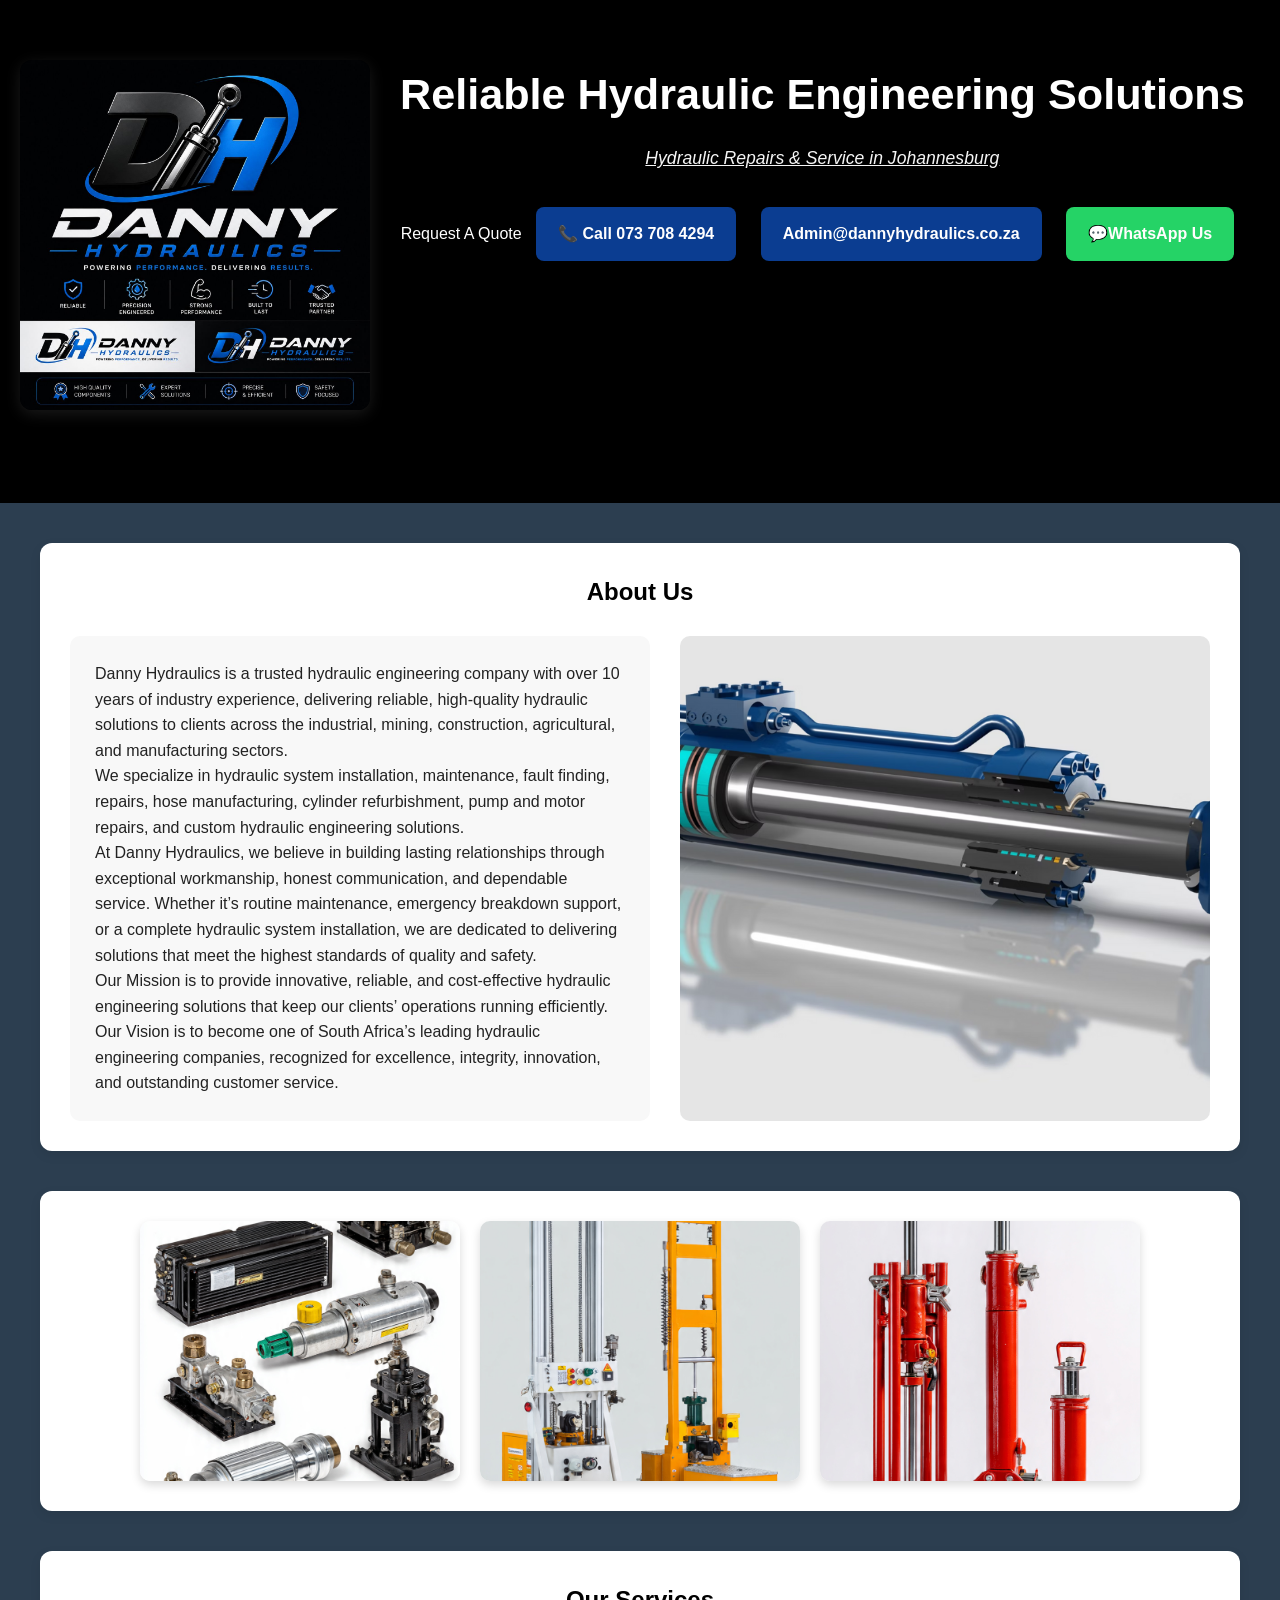
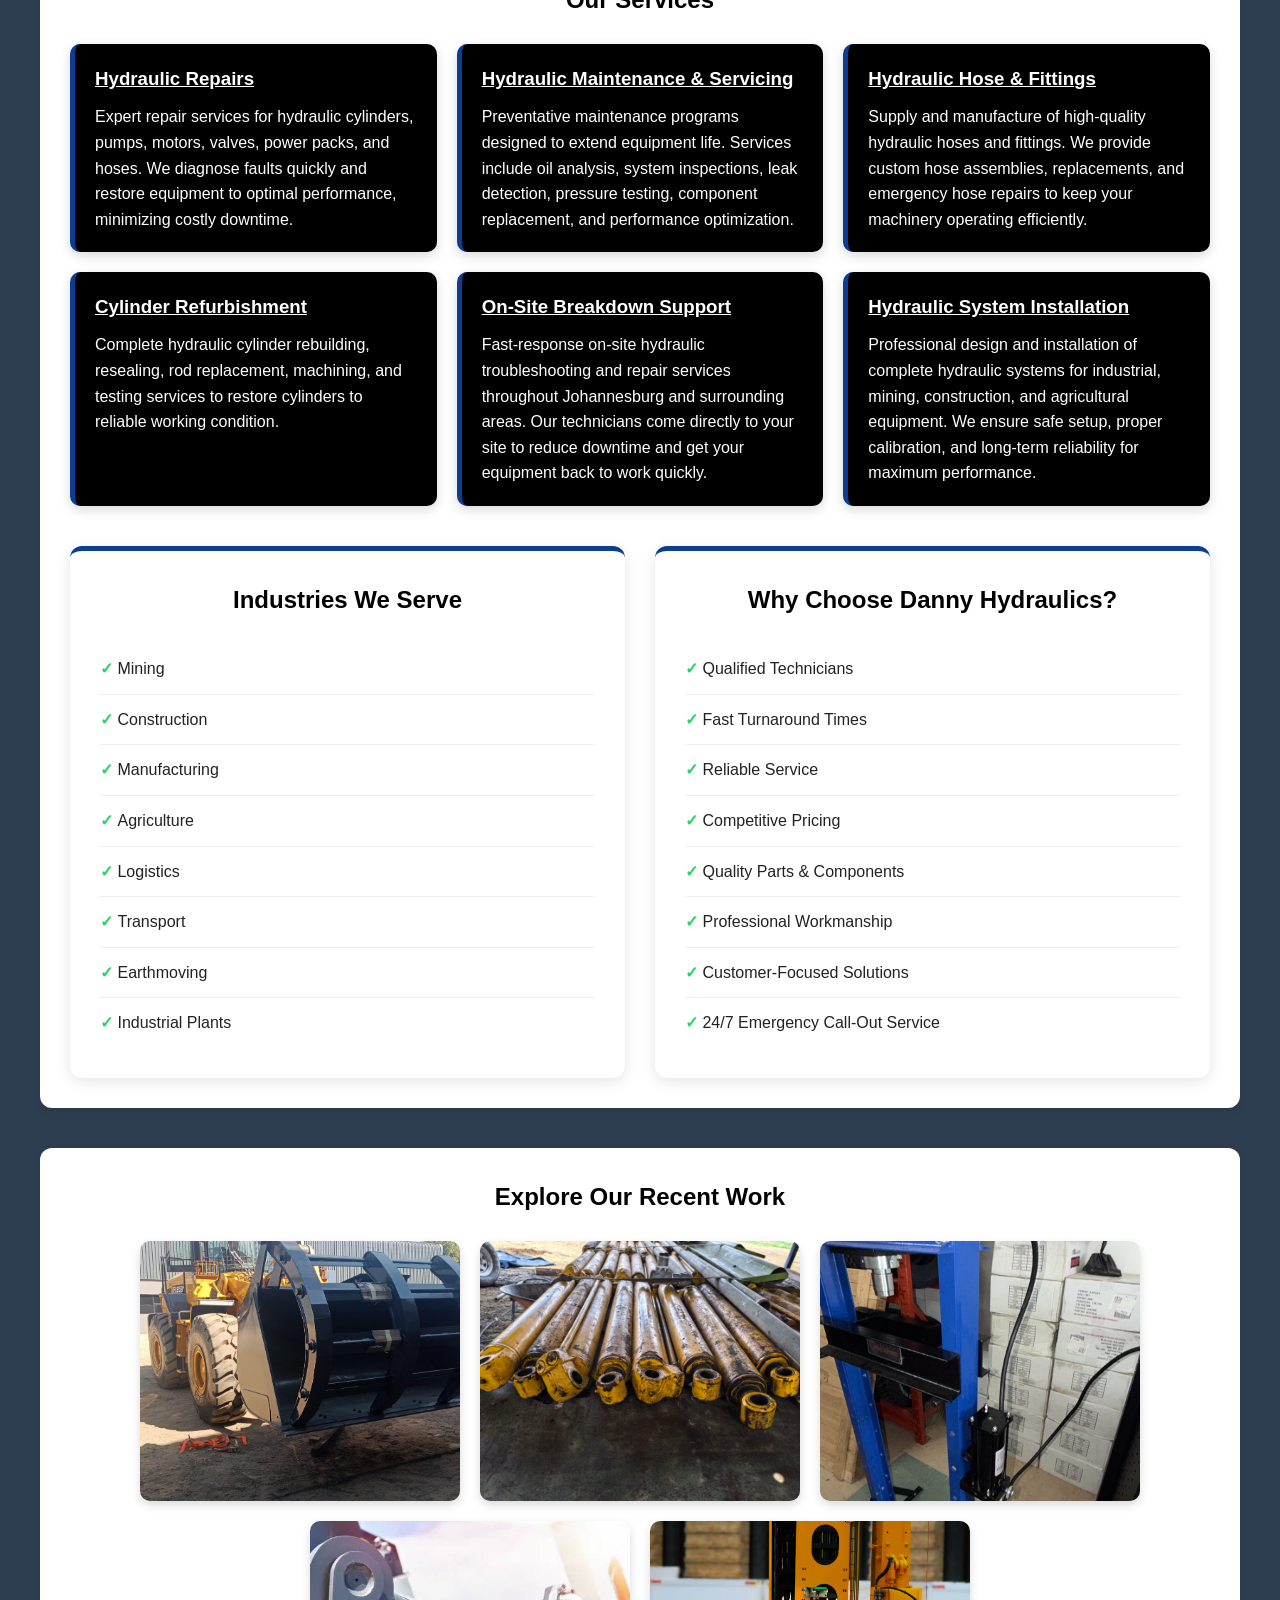
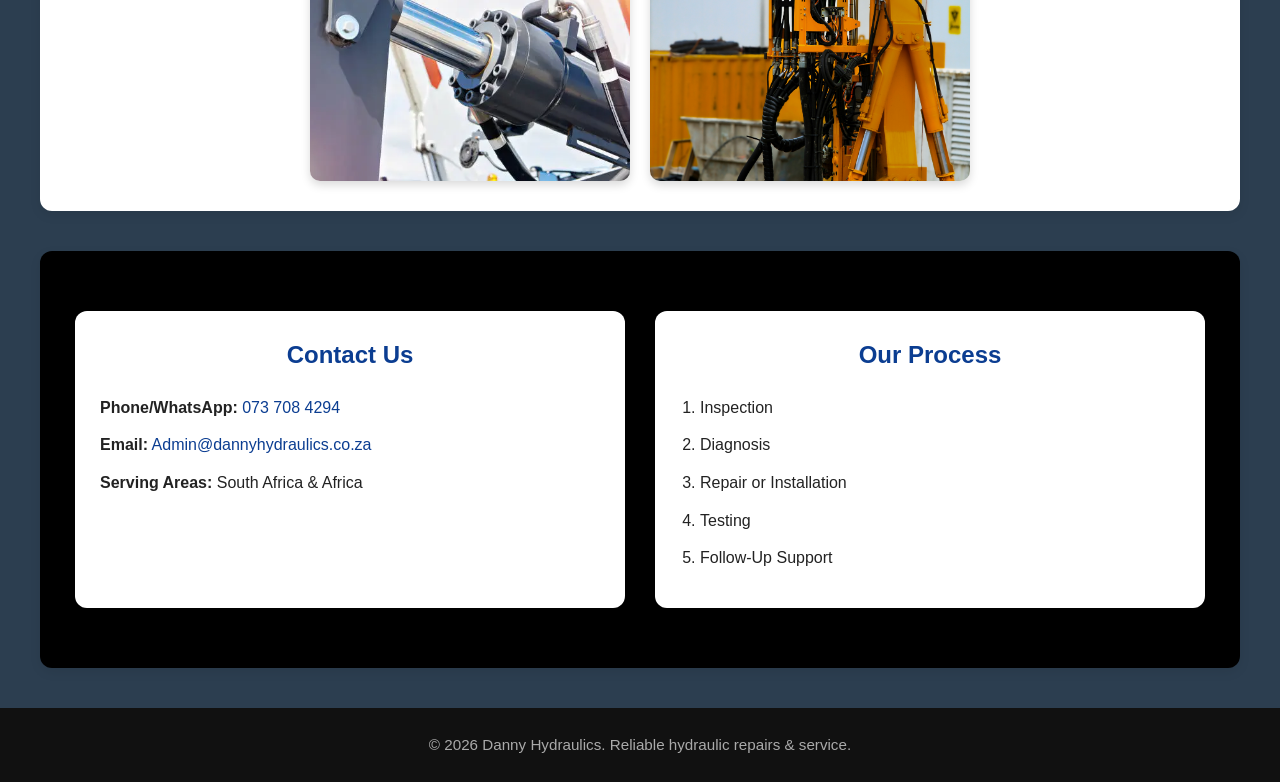
<file: index.html>
<!DOCTYPE html>
<html lang="en">

<head>
    <title>Danny Hydraulics - Hydraulic Repairs & Service | Johannesburg</title>

    <meta charset="UTF-8">
    <meta name="viewport" content="width=device-width, initial-scale=1.0">

    <meta name="description" content="Danny Hydraulics provides professional hydraulic repairs, maintenance, hose manufacturing, cylinder refurbishment, pump and motor repairs, and on-site hydraulic services in Johannesburg. Over 10 years of trusted hydraulic engineering experience.">

    <meta name="keywords" content="hydraulics Johannesburg, hydraulic repairs Johannesburg, hydraulic services Johannesburg, hydraulic hose repairs, hydraulic cylinder repairs, hydraulic engineering Johannesburg, hydraulic maintenance, pump repairs Johannesburg, hydraulic motor repairs, hose manufacturing Johannesburg, hydraulic specialists South Africa, hydraulic breakdown service, hydraulic technicians Johannesburg, Danny Hydraulics">

    <meta name="author" content="Danny Hydraulics">

    <meta name="robots" content="index, follow">

    <link rel="stylesheet" href="style.css">
    <link rel="icon" type="image/x-icon" href="favicon.ico">
    <link rel="icon" type="image/jpeg" href="images/WhatsApp Image 2026-06-20 at 9.40.43 AM.jpeg">
    
</head>

<body>

<header class="abt">
  <div class="headimg">
    <img id="logo" src="images/WhatsApp Image 2026-06-20 at 9.40.43 AM.jpeg" alt="">
  </div>
  <div class="navbar">
     <h1>Reliable Hydraulic Engineering Solutions</h1>
     <p> Hydraulic Repairs & Service in Johannesburg</p>

    <span class="qot">Request A Quote</span>
    <a class="btn btn-call" href="tel:0737084294">📞 Call 073 708 4294</a>
    <a class="btn btn-call" href="mailto:Admin@dannyhydraulics.co.za">Admin@dannyhydraulics.co.za</a> 
    <a class="btn btn-whatsapp" href="https://wa.me/27737084294">💬WhatsApp Us </a>
  </div>
 
</header>


<div class="info">
<section>
  <h2>About Us</h2>
  <div class=  "abt">
   
    <div class="para">
      <p>
        Danny Hydraulics is a trusted hydraulic engineering company with over 10 years of industry experience, delivering reliable, high-quality hydraulic solutions to clients across the industrial, mining, construction, agricultural, and manufacturing sectors.<br/>

We specialize in hydraulic system installation, maintenance, fault finding, repairs, hose manufacturing, cylinder refurbishment, pump and motor repairs, and custom hydraulic engineering solutions.<br/>

At Danny Hydraulics, we believe in building lasting relationships through exceptional workmanship, honest communication, and dependable service. Whether it’s routine maintenance, emergency breakdown support, or a complete hydraulic system installation, we are dedicated to delivering solutions that meet the highest standards of quality and safety.<br/>

Our Mission is to provide innovative, reliable, and cost-effective hydraulic engineering solutions that keep our clients’ operations running efficiently.

Our Vision is to become one of South Africa’s leading hydraulic engineering companies, recognized for excellence, integrity, innovation, and outstanding customer service.
      </p>
    </div>
      <div class="mm">
        <img src="images/What-are-the-Major-Components-of-a-Hydraulic-Cylinder-1.png" alt="">

      </div>

 
  </div>
</section>

<section>
  <div class="pics">
    <img src="images/pic1.jpeg" alt="">
    <img src="images/pice.jpeg" alt="">
    <img id="spic" src="images/pic3.jpeg" alt="">
  </div>
</section>

<section>
  <h2>Our Services</h2>
  <div class="services">

    <div class="card">
        <h3>Hydraulic Repairs</h3>
        <p>
            Expert repair services for hydraulic cylinders, pumps, motors, valves,
            power packs, and hoses. We diagnose faults quickly and restore equipment
            to optimal performance, minimizing costly downtime.
        </p>
    </div>

    <div class="card">
        <h3>Hydraulic Maintenance & Servicing</h3>
        <p>
            Preventative maintenance programs designed to extend equipment life.
            Services include oil analysis, system inspections, leak detection,
            pressure testing, component replacement, and performance optimization.
        </p>
    </div>

    <div class="card">
        <h3>Hydraulic Hose & Fittings</h3>
        <p>
            Supply and manufacture of high-quality hydraulic hoses and fittings.
            We provide custom hose assemblies, replacements, and emergency hose
            repairs to keep your machinery operating efficiently.
        </p>
    </div>

    <div class="card">
        <h3>Cylinder Refurbishment</h3>
        <p>
            Complete hydraulic cylinder rebuilding, resealing, rod replacement,
            machining, and testing services to restore cylinders to reliable
            working condition.
        </p>
    </div>

    <div class="card">
        <h3>On-Site Breakdown Support</h3>
        <p>
            Fast-response on-site hydraulic troubleshooting and repair services
            throughout Johannesburg and surrounding areas. Our technicians come
            directly to your site to reduce downtime and get your equipment back
            to work quickly.
        </p>
    </div>
    <div class="card">
        <h3>Hydraulic System Installation</h3>
        <p>
            Professional design and installation of complete hydraulic systems for industrial,
            mining, construction, and agricultural equipment. We ensure safe setup, proper
            calibration, and long-term reliability for maximum performance.
        </p>
    </div>
 

</div>
    <div class="why-us">

    <div class="cards">
        <h2>Industries We Serve</h2>
        <ul>
            <li>Mining</li>
            <li>Construction</li>
            <li>Manufacturing</li>
            <li>Agriculture</li>
            <li>Logistics</li>
            <li>Transport</li>
            <li>Earthmoving</li>
            <li>Industrial Plants</li>
        </ul>
    </div>

    <div class="cards">
        <h2>Why Choose Danny Hydraulics?</h2>
        <ul>
            <li>Qualified Technicians</li>
            <li>Fast Turnaround Times</li>
            <li>Reliable Service</li>
            <li>Competitive Pricing</li>
            <li>Quality Parts & Components</li>
            <li>Professional Workmanship</li>
            <li>Customer-Focused Solutions</li>
            <li>24/7 Emergency Call-Out Service</li>
    
          </ul>
    </div>

</div>
</section>
<section>
  <h2>Explore Our Recent Work</h2></h2>
  <div class="pics">
    <img src="images/truck.jpeg" alt="">
    <img src="images/rails.jpeg" alt="">
    <img src="images/tool.jpeg" alt="">
    <img src="images/istockphoto-2178051016-612x612.webp" alt="">
    <img src="images/mario-verduzco-Q4wdjTpcxU4-unsplash.jpg" alt="">
  </div>
</section>


<section class="cntt">

    <div class="contact box">
        <h2>Contact Us</h2>
        <p><b>Phone/WhatsApp:</b> <a href="tel:0737084294"> 073 708 4294</a></p>
        <p><b>Email:</b> <a href="mailto:Admin@dannyhydraulics.co.za">Admin@dannyhydraulics.co.za</a></p>
        <p><b>Serving Areas:</b> South Africa & Africa</p>
    </div>

    <div class="process box">
        <h2>Our Process</h2>
        <ol>
            <li>Inspection</li>
            <li>Diagnosis</li>
            <li>Repair or Installation</li>
            <li>Testing</li>
            <li>Follow-Up Support</li>
        </ol>
    </div>

</section>
<footer>
  ©️ 2026 Danny Hydraulics. Reliable hydraulic repairs & service.
</footer>

</body>
</file>
<file: style.css>
*{
margin:0;
padding:0;
box-sizing:border-box;
}

body{
font-family:'Segoe UI', Tahoma, Geneva, Verdana, sans-serif;
line-height:1.6;
color:#222;
background:#2C3E50;
overflow-x:none;
}

/* =========================
HEADER
========================= */

header{
background:#000;
color:#fff;
padding:60px 20px;
text-align:center;
}

#logo{
width:350px;
max-width:100%;
height:auto;
border-radius:12px;
margin-bottom:25px;
box-shadow:0 4px 15px rgba(255,255,255,.1);
}

h1{
color:#fff;
font-size:2.7rem;
font-weight:700;
margin-bottom:15px;
}

header p{
color:#f5f5f5;
font-style:italic;
font-size:1.1rem;
margin-bottom:25px;
text-decoration : underline;
}

.hero-text{
color:#fff;
margin-top:20px;
font-weight:600;
}

/* =========================
BUTTONS
========================= */

.btn{
display:inline-block;
margin:10px;
padding:14px 22px;
border-radius:8px;
text-decoration:none;
font-weight:bold;
transition:.3s ease;
}

.btn-call{
background:#0b3d91;
color:#fffefe;
}

.btn:hover{
    color: #000;
}

.btn-whatsapp {
    background-color: #25D366  !important;
    color: #fffdfd!important;
    cursor: pointer;
}
.btn-whatsapp:hover{
opacity:.9;
}

/* =========================
SECTIONS
========================= */

section{
max-width:1200px;
margin:40px auto;
padding:30px;
background:#fff;
border-radius:12px;
box-shadow:0 4px 12px rgba(0,0,0,.08);
}

section h2{
text-align:center;
margin-bottom:25px;
color:#000;
}

/* =========================
ABOUT SECTION
========================= */

.abt{
display:flex;
gap:30px;
align-items:stretch;
}

.para,
.mm{
flex:1;
}

.para{
background:#f8f8f8;
padding:25px;
border-radius:10px;
}

.mm img{
width:100%;
height:100%;
object-fit:cover;
border-radius:10px;
}

/* =========================
SERVICES
========================= */

.services{
display:grid;
grid-template-columns:repeat(auto-fit,minmax(280px,1fr));
gap:20px;
}

.card{
background:#000000;
color:#fff;
padding:20px;
border-radius:10px;
border-left:5px solid #0b3d91;
box-shadow:0 4px 12px rgba(0,0,0,.15);
}

.card h3{
color:#ffffff;
margin-bottom:10px;
text-decoration: underline;
}

.card p{
color:#fff;
}

/* =========================
WHY CHOOSE US
========================= */

.why-us{
display:flex;
gap:30px;
flex-wrap:wrap;
margin-top:40px;
}

.cards{
flex:1;
min-width:300px;
background:#fff;
padding:30px;
border-radius:12px;
box-shadow:0 4px 15px rgba(0,0,0,.1);
border-top:5px solid #0b3d91;
}

.cards h2{
text-align:center;
}

.cards ul{
list-style:none;
padding:0;
}

.cards li{
padding:12px 0;
border-bottom:1px solid #eee;
}

.cards li:last-child{
border-bottom:none;
}

.cards li::before{
content:"✓ ";
color:#25D366;
font-weight:bold;
}

/* =========================
IMAGE GALLERY
========================= */

.pics{
display:flex;
justify-content:center;
gap:20px;
flex-wrap:wrap;
}

.pics img{
width:320px;
height:260px;
object-fit:cover;
border-radius:10px;
box-shadow:0 4px 10px rgba(0,0,0,.15);
}

/* =========================
CTA SECTION
========================= */

.cta{
background:#0b3d91;
text-align:center;
}

.cta h2,
.cta p{
color:#fff;
}

/* =========================
CONTACT SECTION
========================= */

.cntt{
width:100%;
background:#000;
padding:60px 20px;
display:flex;
gap:30px;
justify-content:center;
flex-wrap:wrap;
}

.box{
flex:1;
min-width:300px;
max-width:550px;
background:#fff;
padding:25px;
border-radius:12px;
}

.box h2{
color:#0b3d91;
margin-bottom:20px;
}

.contact p,
.process li{
margin-bottom:12px;
}

.contact a{
color:#0b3d91;
text-decoration:none;
}

.contact a:hover{
text-decoration:underline;
}

.process ol{
padding-left:20px;
}

/* =========================
FOOTER
========================= */

footer{
background:#111;
color:#aaa;
text-align:center;
padding:25px;
font-size:.95rem;
}

/* =========================
MOBILE RESPONSIVE
========================= */

@media (max-width:768px){


header{
    padding:40px 15px;
}

#logo{
    width:220px;
}

h1{
    font-size:1.8rem;
}

header p{
    font-size:1rem;
}

.btn{
    display:block;
    width:90%;
    max-width:300px;
    margin:10px auto;
    text-align:center;
}

.abt{
    flex-direction:column;
}

.para,
.mm{
    width:100%;
}

.mm img{
    height:300px;
}

.why-us{
    flex-direction:column;
}

.cntt{
    flex-direction:column;
    padding:40px 15px;
}

.pics img{
    width:100%;
    max-width:360px;
    height:240px;
}

#spic{
    display:none;
}

section{
    margin:20px 10px;
    padding:20px;
}



}
</file>
